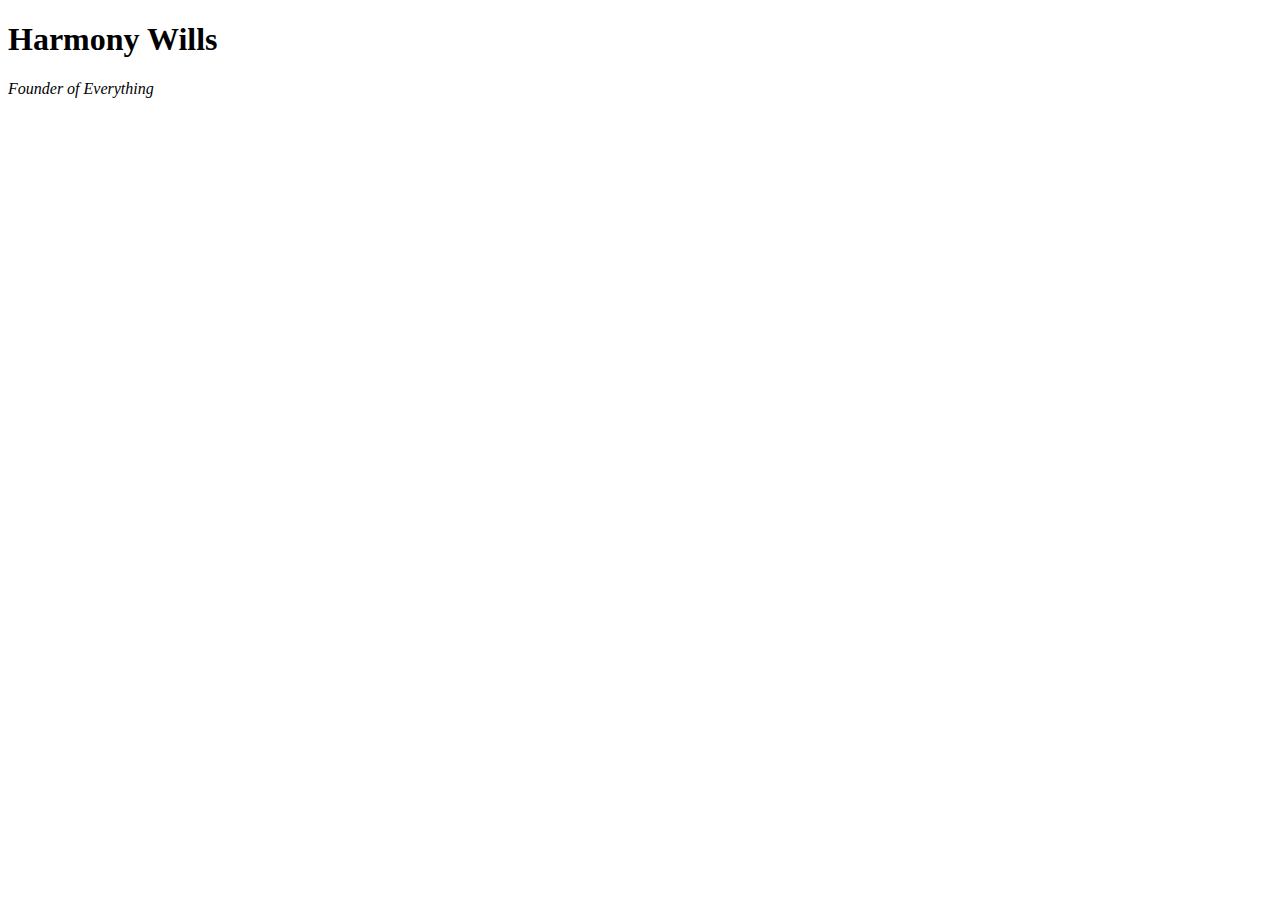
<file: index.html>
<!DOCTYPE html>
<html>
  <head>
    <meta charset="utf-8">
    <title>🧡Harmony is the best</title>
  </head>
  <body>
    <h1>Harmony Wills</h1>
    <p style = "font-family:georgia,garamond,serif;font-size:16px;font-style:italic;">Founder of Everything</p>
  </body>
</html>
</file>
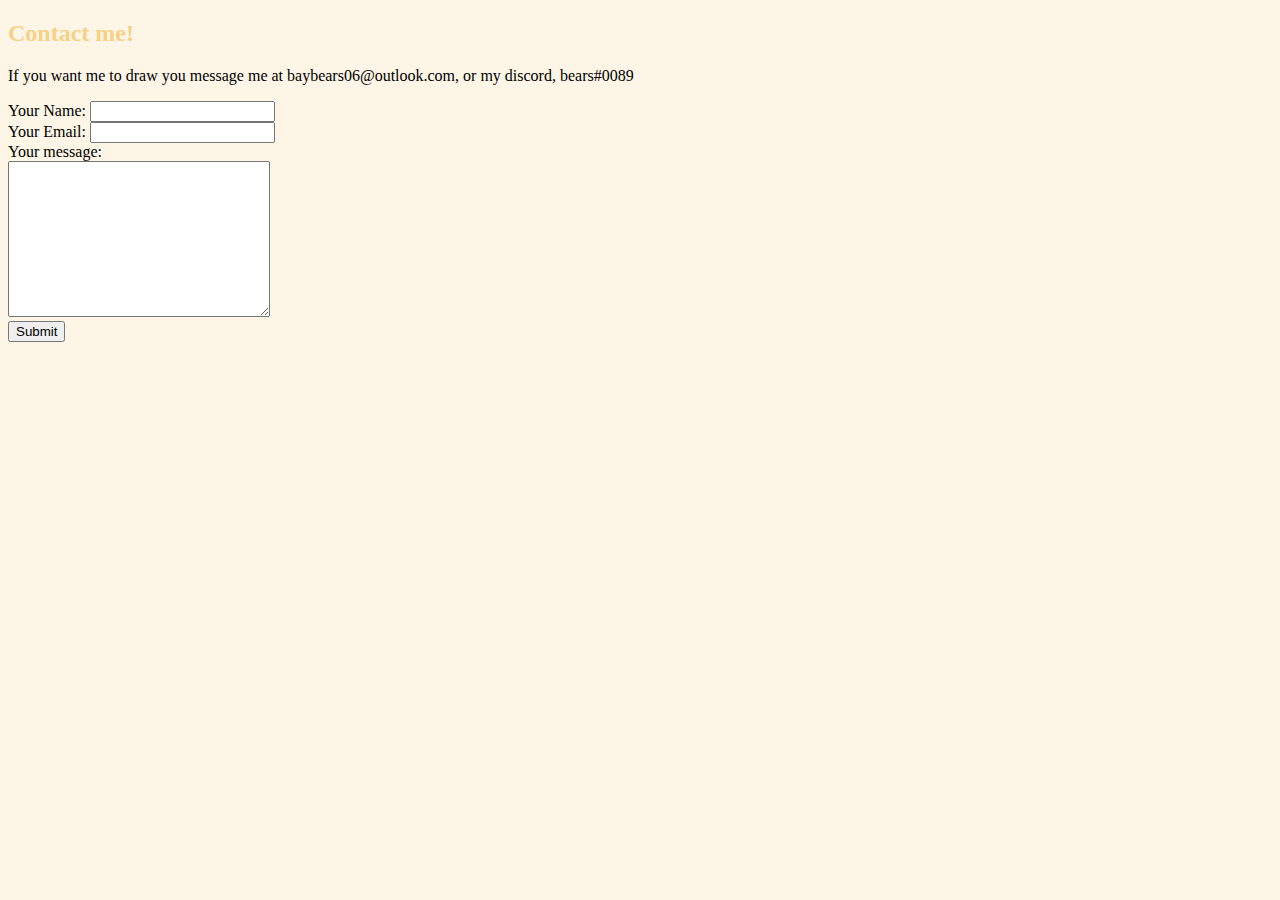
<file: contact.html>
<!DOCTYPE html>
<html>
  <head>
    <meta>
    <title>Contact me</title>
    <link rel="stylesheet" href="css/styles.css">
  </head>
  <body>
    <h2>Contact me!</h2>
    <p>If you want me to draw you message me at baybears06@outlook.com, or my discord, bears#0089</p>

    <form action="mailto:baybears06@outlook.com" method="post" enctype="text/plain">
      <label>Your Name:</label>
      <input type="text" name="yourName" value=""><br>

      <label>Your Email:</label>
      <input type="email" name="yourEmail" value=""><br>

      <label>Your message:</label><br>
      <textarea name="NO" rows="10" cols="30"></textarea><br>
      <input type="submit" name="">
    </form>
  </body>
</html>
</file>
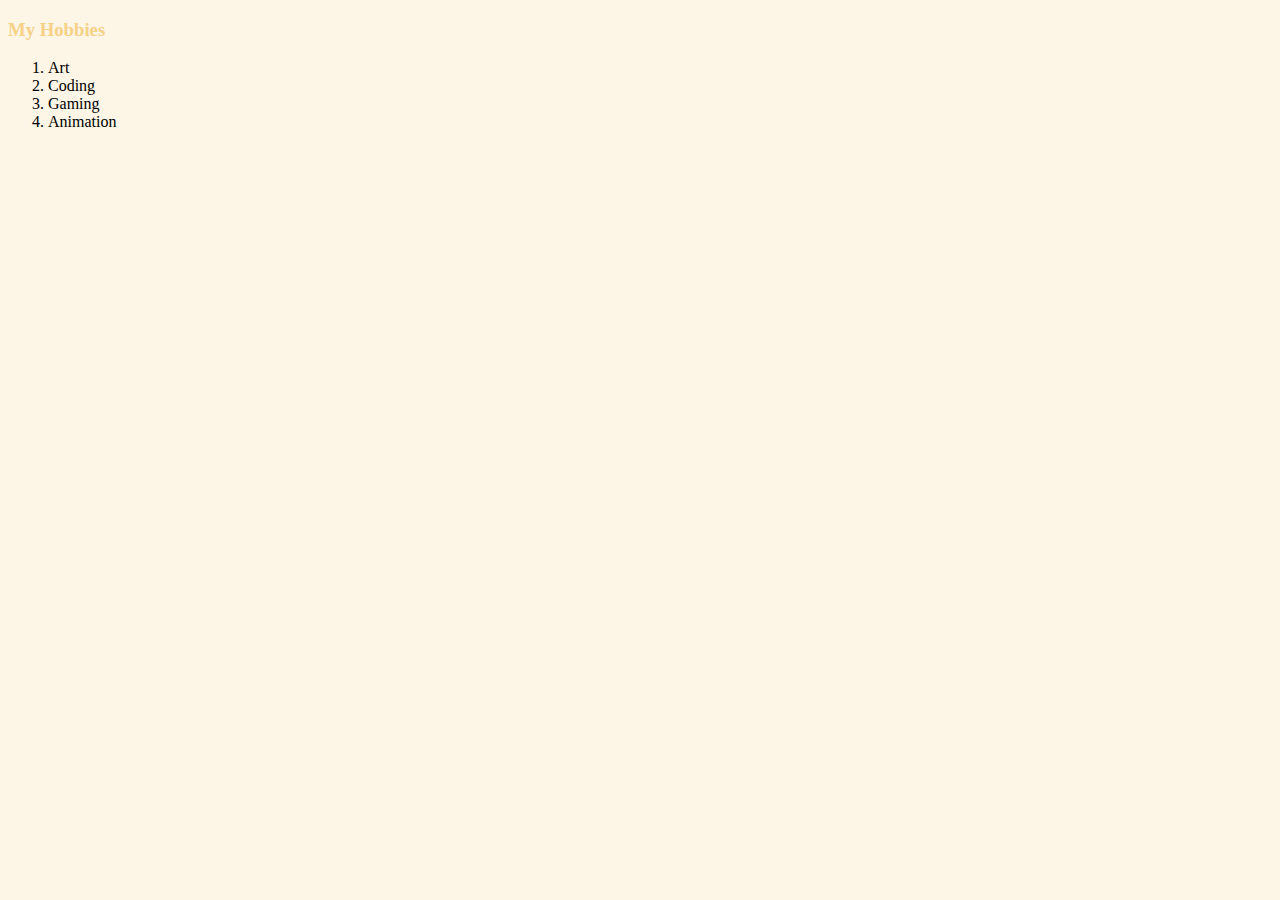
<file: hobbies.html>
<!DOCTYPE html>
<html>
  <head>
    <meta>
    <title>Hobbies</title>
    <link rel="stylesheet" href="css/styles.css">
  </head>
  <body>
    <h3>My Hobbies</h3>
      <ol>
        <li>Art</li>
        <li>Coding</li>
        <li>Gaming</li>
        <li>Animation</li>
      </ol>

  </body>
</html>
</file>
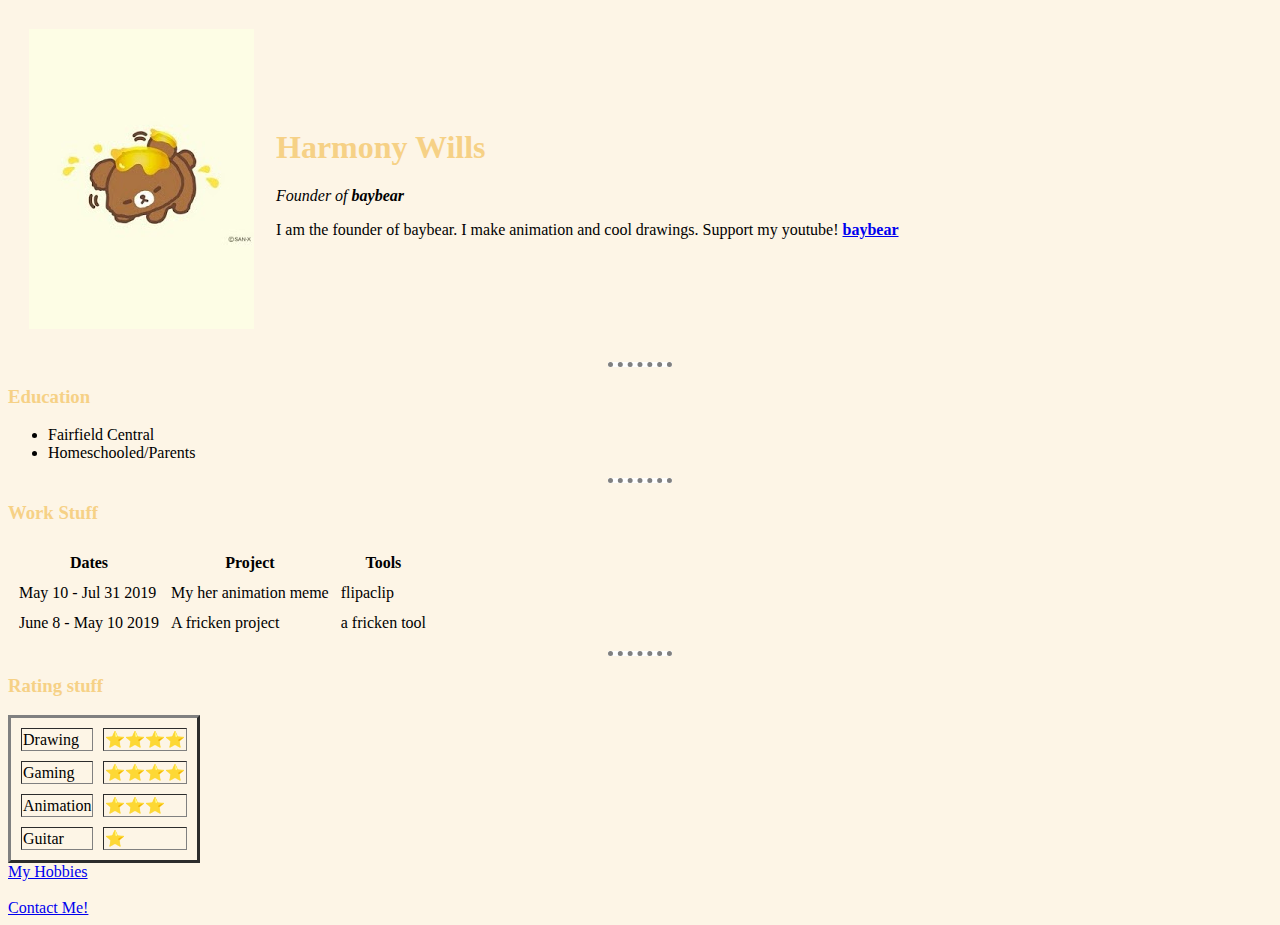
<file: index-copy.html>
<!DOCTYPE html>
<html>

  <head>
    <meta charset="utf-8">
    <title>🧡Harmony is the best</title>
    <link rel="stylesheet" href="css/styles.css">
  </head>

  <body>

    <table cellspacing = "20">

      <tr>
        <td><img src="images/bear-honey.png" alt="this is a bear"></td>
        <td><h1>Harmony Wills</h1>
        <!--<p style = "font-family:georgia,garamond,serif;font-size:16px;font-style:italic;">Founder of Everything</p>-->
        <p>
          <em>Founder of <strong>baybear</strong></em>
        </p>

        <p>I am the founder of baybear. I make animation and cool drawings. Support my youtube!
          <strong><a href="https://www.youtube.com/channel/UC9YUv0aYZo5npZdyh4GMedw">baybear</a></strong>
        </p>
        </td>
      </tr>

    </table>

    <hr>

    <h3>Education</h3>
    <!--<p>I went to Fairfield Central through kidnergarten-4th grade. And now I'm homeschooled to get a better education.</p>-->
    <ul>
      <li>Fairfield Central</li>
      <li>Homeschooled/Parents</li>
    </ul>

    <hr>

    <h3>Work Stuff</h3>

    <table cellspacing = "10">

      <thead>
        <th>Dates</th>
        <th>Project</th>
        <th>Tools</th>
      </thead>

      <tbody>

        <tr>
          <td>May 10 - Jul 31 2019</td>
          <td>My her animation meme</td>
          <td>flipaclip</td>
        </tr>

        <tr>
          <td>June 8 - May 10 2019</td>
          <td> A fricken project</td>
          <td>a fricken tool</td>
        </tr>

      </tbody>

    </table>

    <hr>

    <h3>Rating stuff</h3>

    <table border="3" cellspacing = "10">

        <tr>
          <td>Drawing</td>
          <td>⭐⭐⭐⭐</td>
        </tr>

        <tr>
          <td>Gaming</td>
          <td>⭐⭐⭐⭐</td>
        </tr>

        <tr>
          <td>Animation</td>
          <td>⭐⭐⭐</td>
        </tr>

        <tr>
          <td>Guitar</td>
          <td>⭐</td>
        </tr>

    </table>

    <a href="hobbies.html">My Hobbies</a>
    <br>
    <br>
    <a href="contact.html">Contact Me!</a>

  </body>

</html>
</file>
<file: css/styles.css>
body
{
  background-color: oldlace;
}

hr
{
  background-color: white;
  border-style: dotted none none;
  border-width: 5px;
  border-color: grey;
  width: 5%;
}

h1
{
  color: #f6d186;
}
h2
{
  color: #f6d186;
}
h3
{
  color: #f6d186;
}
</file>
